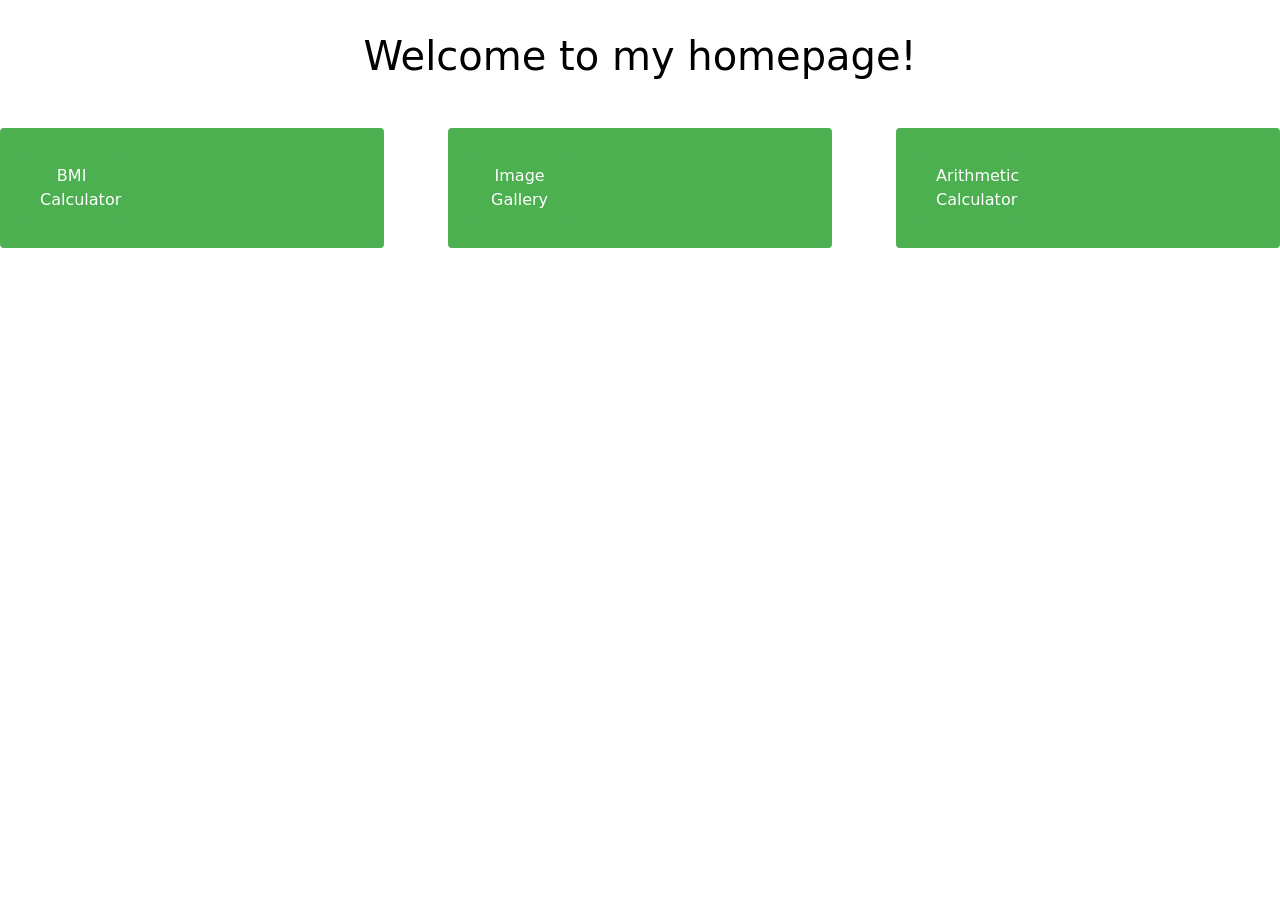
<file: week8/homepage/index.html>
<!DOCTYPE html>

<html lang="en">
	<head>
		<link
			href="https://cdn.jsdelivr.net/npm/bootstrap@5.0.2/dist/css/bootstrap.min.css"
			rel="stylesheet"
			integrity="sha384-EVSTQN3/azprG1Anm3QDgpJLIm9Nao0Yz1ztcQTwFspd3yD65VohhpuuCOmLASjC"
			crossorigin="anonymous"
		/>
		<script
			src="https://cdn.jsdelivr.net/npm/bootstrap@5.0.2/dist/js/bootstrap.bundle.min.js"
			integrity="sha384-MrcW6ZMFYlzcLA8Nl+NtUVF0sA7MsXsP1UyJoMp4YLEuNSfAP+JcXn/tWtIaxVXM"
			crossorigin="anonymous"
		></script>
		<link href="css/index_styles.css" rel="stylesheet" />
		<title>Mini Projects</title>
	</head>
	<body>
		<div id="welcome-container">
			<h1>Welcome to my homepage!</h1>
		</div>

		<div id="button-container">
			<a href="bmi.html"><button id="button1">BMI Calculator</button></a>
			<a href="image.html"><button id="button2">Image Gallery</button></a>
			<a href="calculator.html"
				><button id="button3">Arithmetic Calculator</button></a
			>
		</div>
	</body>
</html>
</file>
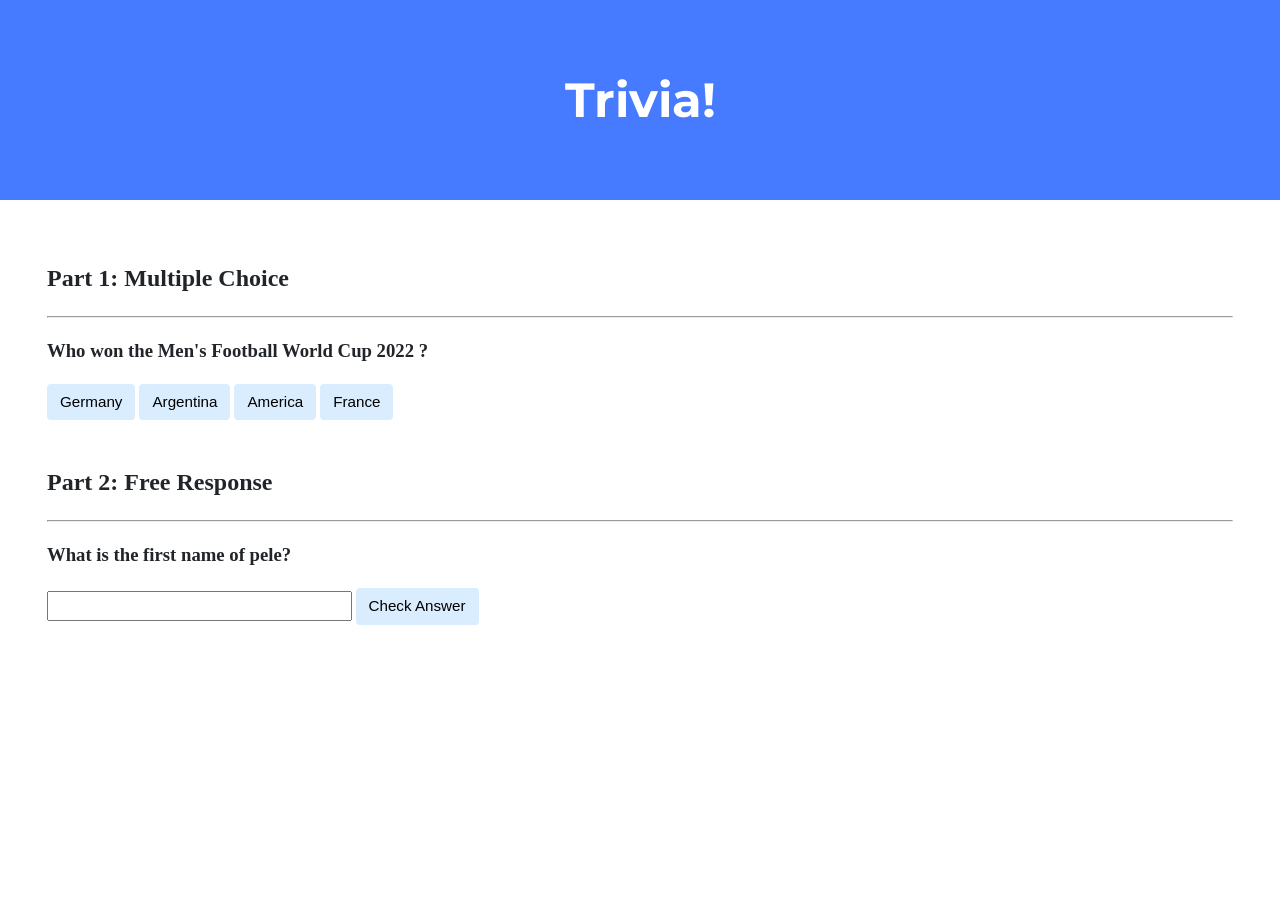
<file: week8/trivia/index.html>
<!DOCTYPE html>

<html lang="en">
	<head>
		<link
			href="https://fonts.googleapis.com/css2?family=Montserrat:wght@500&display=swap"
			rel="stylesheet"
		/>
		<link href="styles.css" rel="stylesheet" />
		<title>Trivia!</title>
		<script>
			// TODO: Add code to check answers to questions
			document.addEventListener("DOMContentLoaded", () => {
				let yes = document.querySelector("yes");
				let nos = document.querySelectorAll(".no");
				let text1 = document.getElementById("text1");

				function reset() {
					let button = document.querySelector("button");
					button.forEach(function (btn) {
						btn.classList.remove("incorrect");
						btn.classList.remove("correct");
					});
				}
				yes.addEventListener("click", () => {
					yes.style.backgroundColor = "green";
					text1.innerText = "Correct!";
					reset();
				});
				nos.forEach((no) => {
					no.addEventListener("click", () => {
						no.style.backgroundColor = "red";
						text1.innerText = "Incorrect";
						reset();
					});
				});

				// function reset(){
				//     button.forEach((btn) => {
				//         btn.addEventListener("click", ()=>{
				//             btn.style.backgroundColor = "white"

				//         })
				//     }
				// }

				let check = document.getElementById("check");
				let input = document.getElementById("input");
				let text2 = document.getElementById("text2");
				check.addEventListener("click", () => {
					if (input.value.toUpperCase() === "EDSON") {
						input.style.color = "green";
						event.target.classList.add("correct");
						text2.innerText = "Correct!";
					} else {
						input.style.color = "red";
						event.target.classList.add("incorrect");
						text2.innerText = "Incorrect";
					}
				});
			});
		</script>
	</head>
	<body>
		<div class="header">
			<h1>Trivia!</h1>
		</div>

		<div class="container">
			<div class="section">
				<h2>Part 1: Multiple Choice</h2>
				<hr />
				<!-- TODO: Add multiple choice question here -->
				<h3>Who won the Men's Football World Cup 2022 ?</h3>
				<p id="text1"></p>
				<button class="no">Germany</button>
				<button class="yes">Argentina</button>
				<button class="no">America</button>
				<button class="no">France</button>
			</div>

			<div class="section">
				<h2>Part 2: Free Response</h2>
				<hr />
				<!-- TODO: Add free response question here -->
				<h3>What is the first name of pele?</h3>
				<p id="text2"></p>
				<input type="text" autocomplete="off" id="input" />
				<button id="check">Check Answer</button>
			</div>
		</div>
	</body>
</html>
</file>
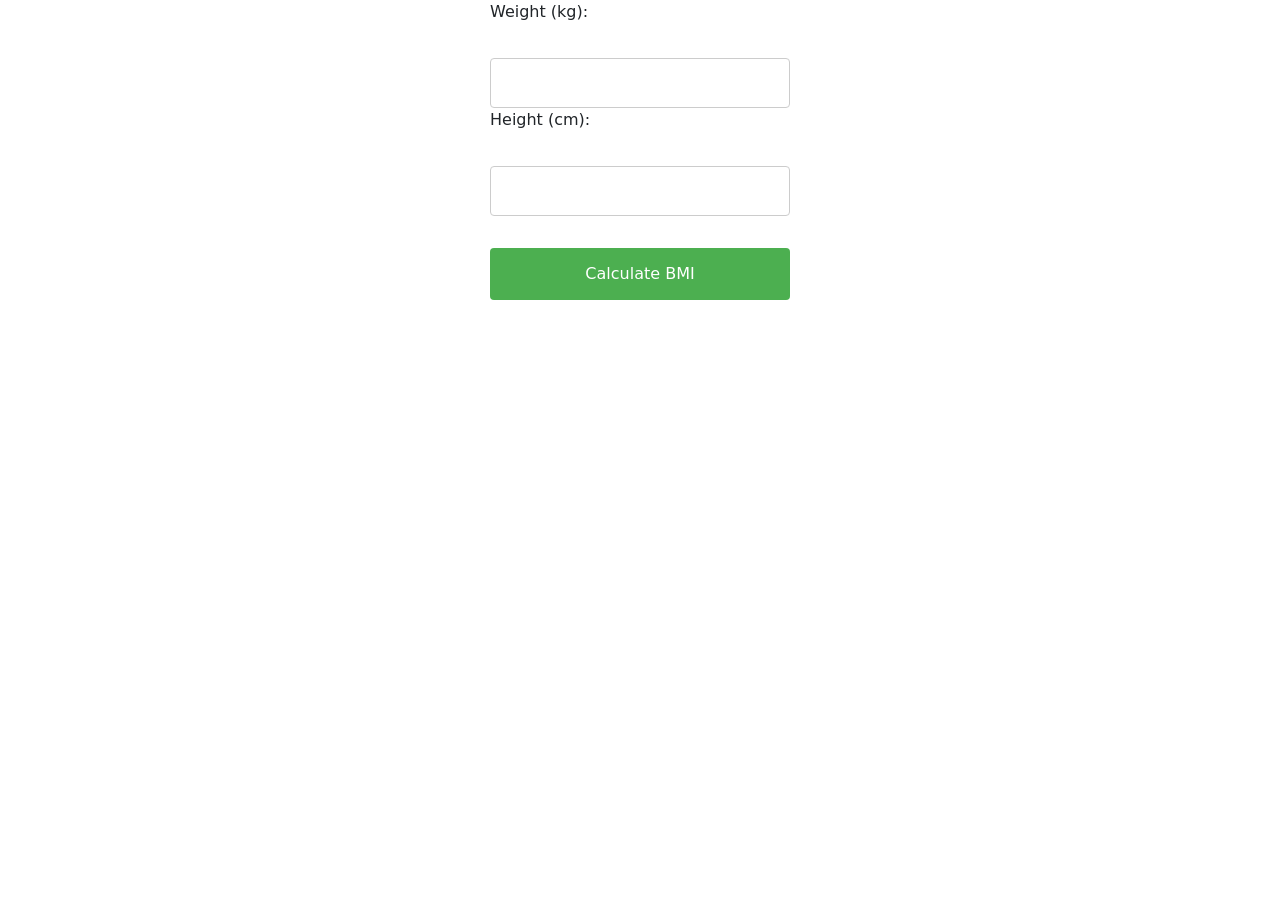
<file: week8/homepage/bmi.html>
<!DOCTYPE html>

<html lang="en">
	<head>
		<link
			href="https://cdn.jsdelivr.net/npm/bootstrap@5.0.2/dist/css/bootstrap.min.css"
			rel="stylesheet"
			integrity="sha384-EVSTQN3/azprG1Anm3QDgpJLIm9Nao0Yz1ztcQTwFspd3yD65VohhpuuCOmLASjC"
			crossorigin="anonymous"
		/>
		<script
			src="https://cdn.jsdelivr.net/npm/bootstrap@5.0.2/dist/js/bootstrap.bundle.min.js"
			integrity="sha384-MrcW6ZMFYlzcLA8Nl+NtUVF0sA7MsXsP1UyJoMp4YLEuNSfAP+JcXn/tWtIaxVXM"
			crossorigin="anonymous"
		></script>
		<link href="css/bmi_styles.css" rel="stylesheet" />
		<title>BMI Calculator</title>
	</head>
	<body>
		<div>
			<form>
				<label for="weight">Weight (kg):</label><br />
				<input type="text" id="weight" name="weight" /><br />
				<label for="height">Height (cm):</label><br />
				<input type="text" id="height" name="height" /><br /><br />
				<button type="button" onclick="calculateBMI()">
					Calculate BMI
				</button>
			</form>
		</div>

		<script src="js/bmi_calc.js"></script>
	</body>
</html>
</file>
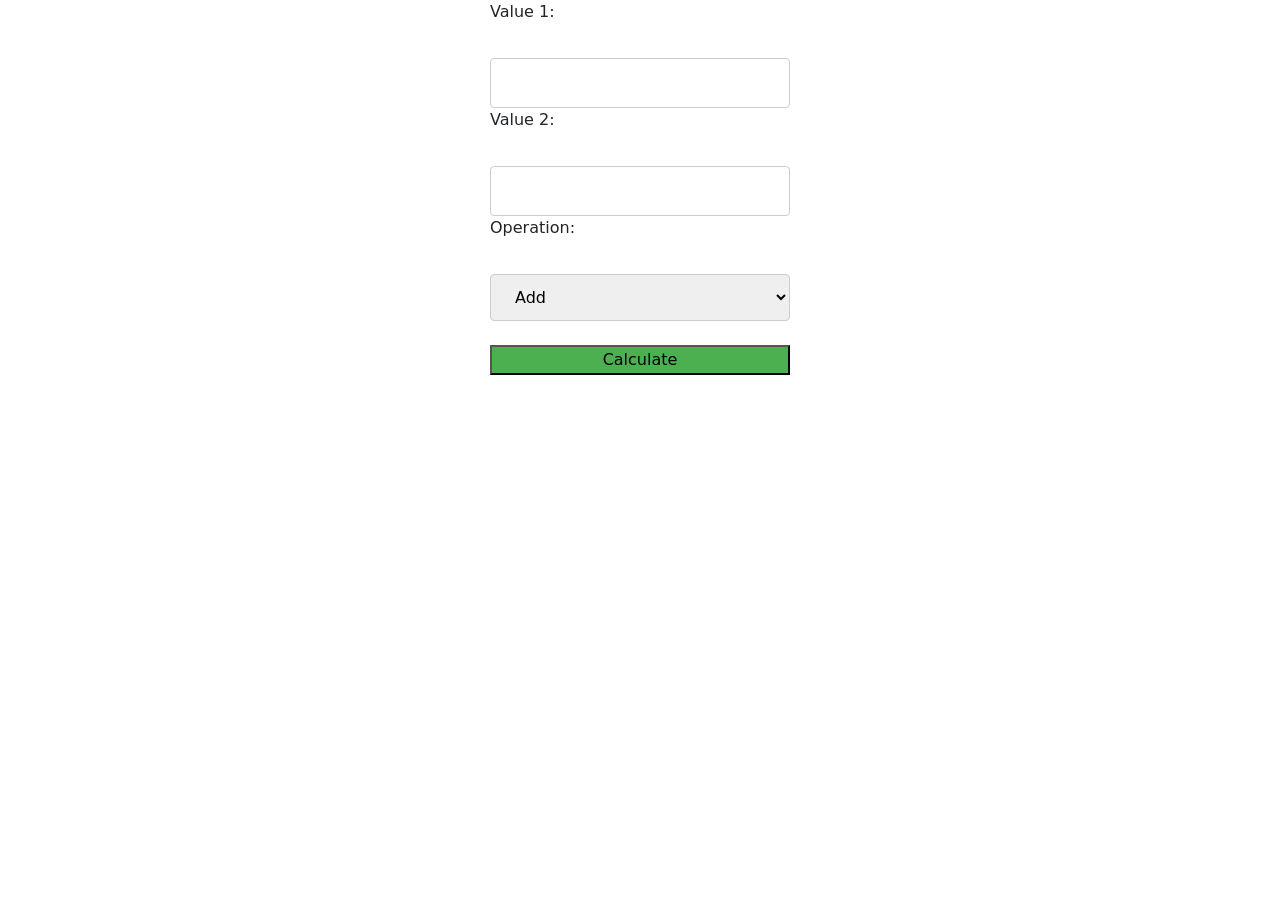
<file: week8/homepage/calculator.html>
<!DOCTYPE html>

<html lang="en">
	<head>
		<link
			href="https://cdn.jsdelivr.net/npm/bootstrap@5.0.2/dist/css/bootstrap.min.css"
			rel="stylesheet"
			integrity="sha384-EVSTQN3/azprG1Anm3QDgpJLIm9Nao0Yz1ztcQTwFspd3yD65VohhpuuCOmLASjC"
			crossorigin="anonymous"
		/>
		<script
			src="https://cdn.jsdelivr.net/npm/bootstrap@5.0.2/dist/js/bootstrap.bundle.min.js"
			integrity="sha384-MrcW6ZMFYlzcLA8Nl+NtUVF0sA7MsXsP1UyJoMp4YLEuNSfAP+JcXn/tWtIaxVXM"
			crossorigin="anonymous"
		></script>
		<link href="css/calc_styles.css" rel="stylesheet" />
		<title>Arithmetic Calculator</title>
	</head>
	<body>
		<form>
			<label for="value1">Value 1:</label><br />
			<input type="text" id="value1" name="value1" /><br />
			<label for="value2">Value 2:</label><br />
			<input type="text" id="value2" name="value2" /><br />
			<label for="operation">Operation:</label><br />
			<select id="operation" name="operation">
				<option value="add">Add</option>
				<option value="subtract">Subtract</option>
				<option value="multiply">Multiply</option>
				<option value="divide">Divide</option></select
			><br /><br />
			<button type="button" onclick="calculate()">Calculate</button>
		</form>

		<script src="js/calc.js"></script>
	</body>
</html>
</file>
<file: week8/homepage/css/index_styles.css>
#welcome-container {
	text-align: center;
	font-size: 5em;
	color: black;
	margin: 1rem;
	padding: 1rem;
}

#button-container {
	display: flex;
	justify-content: space-between;
}

a,
button {
	width: 30%;
	background-color: #4caf50;
	color: white;
	padding: 14px 20px;
	margin: 8px 0;
	border: none;
	border-radius: 4px;
	cursor: pointer;
	font-size: 16px;
}

button:hover {
	background-color: #45a049;
}
</file>
<file: week8/trivia/styles.css>
body {
	background-color: #fff;
	color: #212529;
	font-size: 1rem;
	font-weight: 400;
	line-height: 1.5;
	margin: 0;
	text-align: left;
}

.container {
	margin-left: auto;
	margin-right: auto;
	padding-left: 15px;
	padding-right: 15px;
}

.header {
	background-color: #477bff;
	color: #fff;
	margin-bottom: 2rem;
	padding: 2rem 1rem;
	text-align: center;
}

.section {
	padding: 0.5rem 2rem 1rem 2rem;
}

.section:hover {
	background-color: #f5f5f5;
	transition: color 2s ease-in-out, background-color 0.15s ease-in-out;
}

h1 {
	font-family: "Montserrat", sans-serif;
	font-size: 48px;
}

button,
input[type="submit"] {
	background-color: #d9edff;
	border: 1px solid transparent;
	border-radius: 0.25rem;
	font-size: 0.95rem;
	font-weight: 400;
	line-height: 1.5;
	padding: 0.375rem 0.75rem;
	text-align: center;
	transition: color 0.15s ease-in-out, background-color 0.15s ease-in-out,
		border-color 0.15s ease-in-out, box-shadow 0.15s ease-in-out;
	vertical-align: middle;
}

input[type="text"] {
	line-height: 1.8;
	width: 25%;
}

input[type="text"]:hover {
	background-color: #f5f5f5;
	transition: color 2s ease-in-out, background-color 0.15s ease-in-out;
}
</file>
<file: week8/homepage/css/bmi_styles.css>
form {
	width: 300px;
	margin: 0 auto;
	text-align: left;
}

label {
	display: block;
	margin-bottom: 10px;
}

input[type="text"] {
	width: 100%;
	box-sizing: border-box;
	border: 1px solid #ccc;
	border-radius: 4px;
	padding: 12px 20px;
	font-size: 16px;
}

button[type="button"] {
	width: 100%;
	background-color: #4caf50;
	color: white;
	padding: 14px 20px;
	margin: 8px 0;
	border: none;
	border-radius: 4px;
	cursor: pointer;
}

button[type="button"]:hover {
	background-color: #45a049;
}
</file>
<file: week8/homepage/css/calc_styles.css>
form {
	width: 300px;
	margin: 0 auto;
	text-align: left;
}

label {
	display: block;
	margin-bottom: 10px;
}

input[type="text"] {
	width: 100%;
	box-sizing: border-box;
	border: 1px solid #ccc;
	border-radius: 4px;
	padding: 12px 20px;
	font-size: 16px;
}

select {
	width: 100%;
	box-sizing: border-box;
	border: 1px solid #ccc;
	border-radius: 4px;
	padding: 12px 20px;
	font-size: 16px;
}

button[type="button"] {
	width: 100%;
	background-color: #4caf50;
}
</file>
